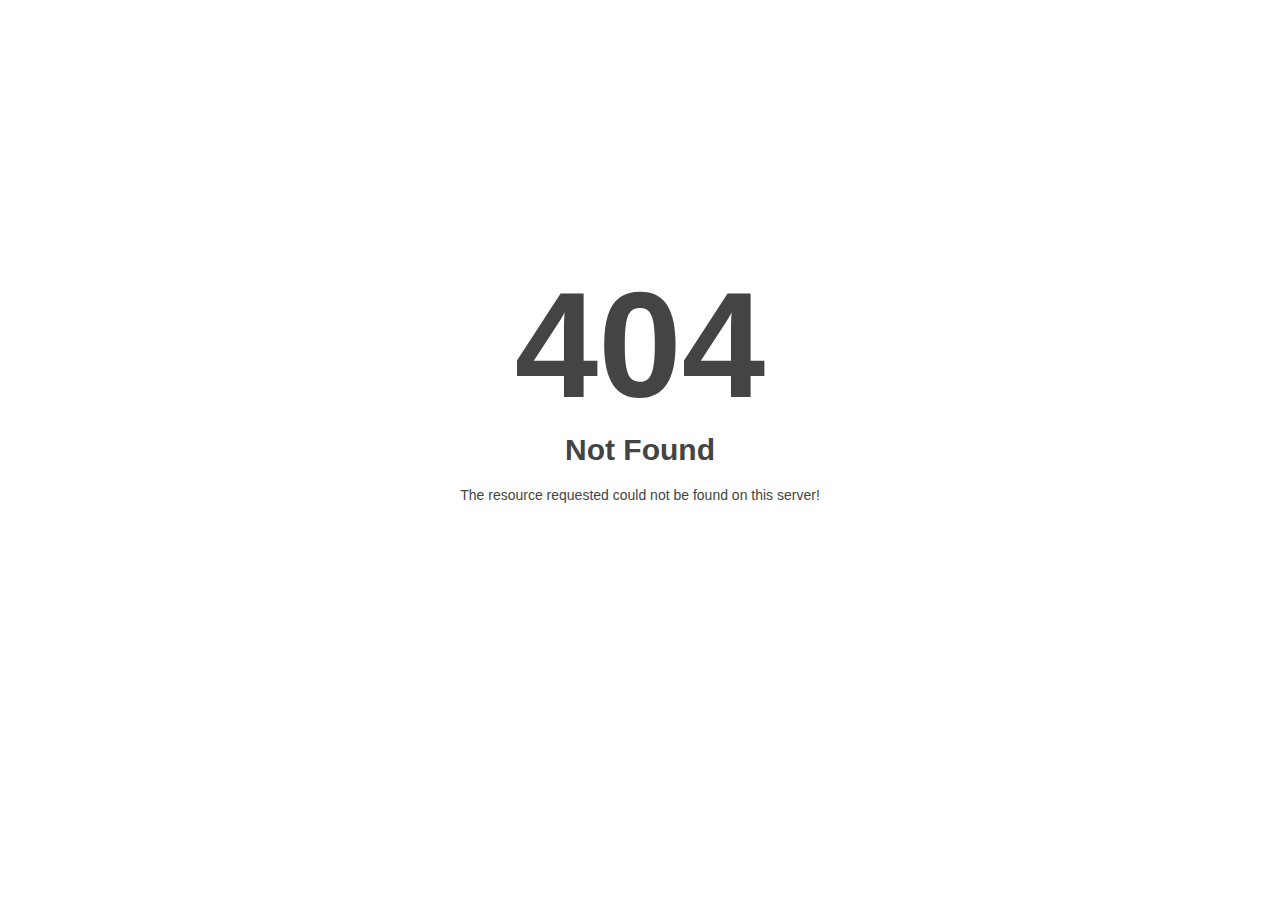
<file: 404 Not Found.html>
<!DOCTYPE html>
<html style="height:100%">
<head>
<meta name="viewport" content="width=device-width, initial-scale=1, shrink-to-fit=no" />
<title> 403 Forbidden
</title></head>
<body style="color: #444; margin:0;font: normal 14px/20px Arial, Helvetica, sans-serif; height:100%; background-color: #fff;">
<div style="height:auto; min-height:100%; ">     <div style="text-align: center; width:800px; margin-left: -400px; position:absolute; top: 30%; left:50%;">
        <h1 style="margin:0; font-size:150px; line-height:150px; font-weight:bold;">404</h1>
<h2 style="margin-top:20px;font-size: 30px;">Not Found
</h2>
<p>The resource requested could not be found on this server!</p>
</div></div></body></html>
</file>
